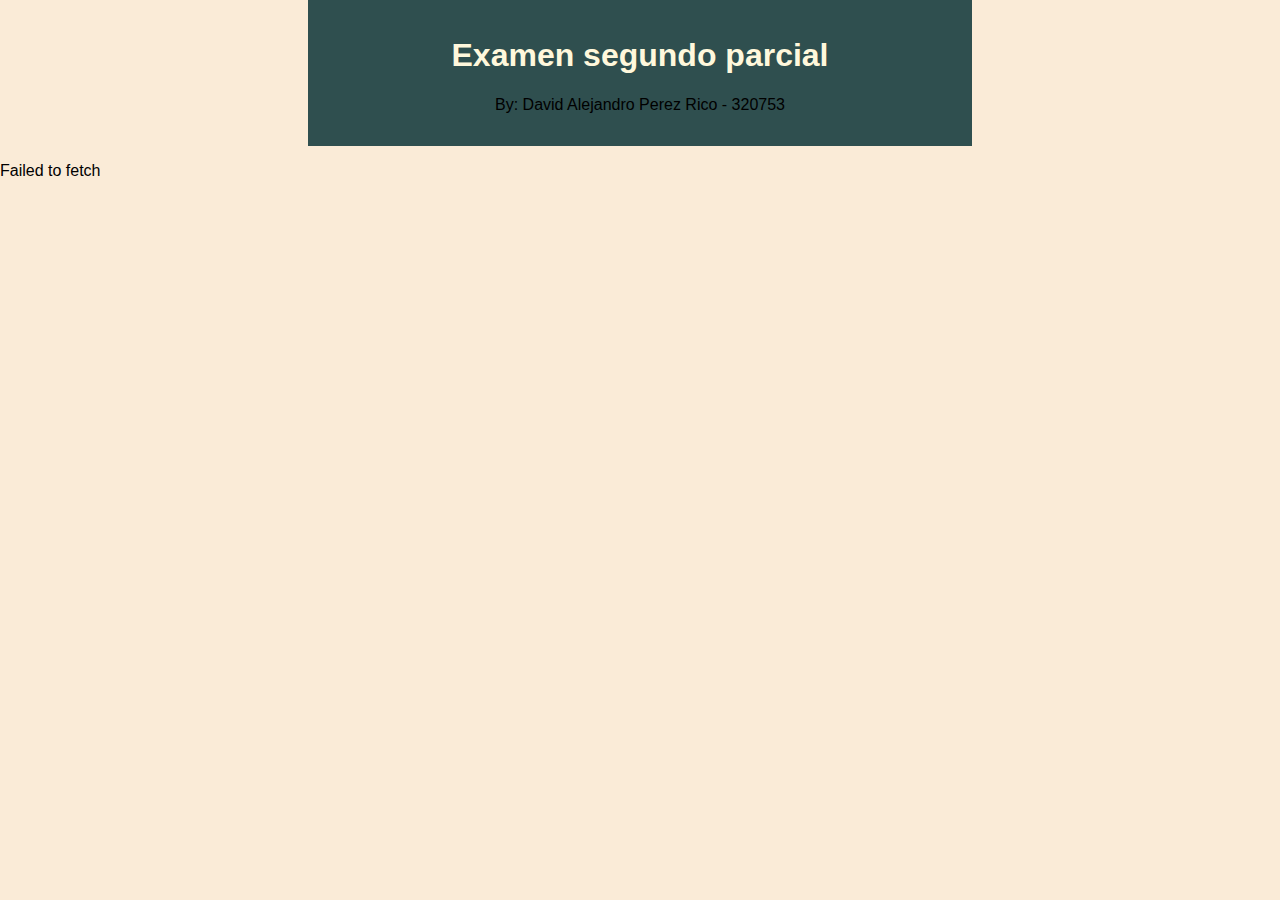
<file: index.html>
<!DOCTYPE html>
<html lang="en">
<head>
    <meta charset="UTF-8">
    <meta http-equiv="X-UA-Compatible" content="IE=edge">
    <meta name="viewport" content="width=device-width, initial-scale=1.0">
    <title>Actividad 7</title>
    <link rel="stylesheet" href="style.css">
</head>
<body>
    <header class="container">
        <h1>Examen segundo parcial</h1>
        <p>By: David Alejandro Perez Rico - 320753</p>
    </header>

    <section>
        <p id="loading">loading...</p>
        <p id="error"></p>
    </section>
    
    <article>
        <section>
            <ul id="list"></ul>
        </section>
    </article>
    
    <script>
        const url = "https://jsonplaceholder.typicode.com/photos";
        const list = document.getElementById('list');

        const getPhotos = async () => {
            const response = await fetch(url);
            const photos = await response.json();
            return photos;
        }
        getPhotos()
            .then(photos => {
                photos.map(photo => {
                    let li = document.createElement('li');
                    li.innerHTML = `<a href = "detalle.html?id=${photo.id}">${photo.id}</a> ${photo.title}`;
                    list.appendChild(li);
                });
            })                      
            .catch(error => {
                document.getElementById('error').innerHTML = error.message;
                console.log(error);
            })
            .finally(() => {
                document.getElementById('loading').innerHTML = " ";
                document.getElementById('gif').src = " ";
                console.log("end");
            });


    </script>

</body>
</html>
</file>
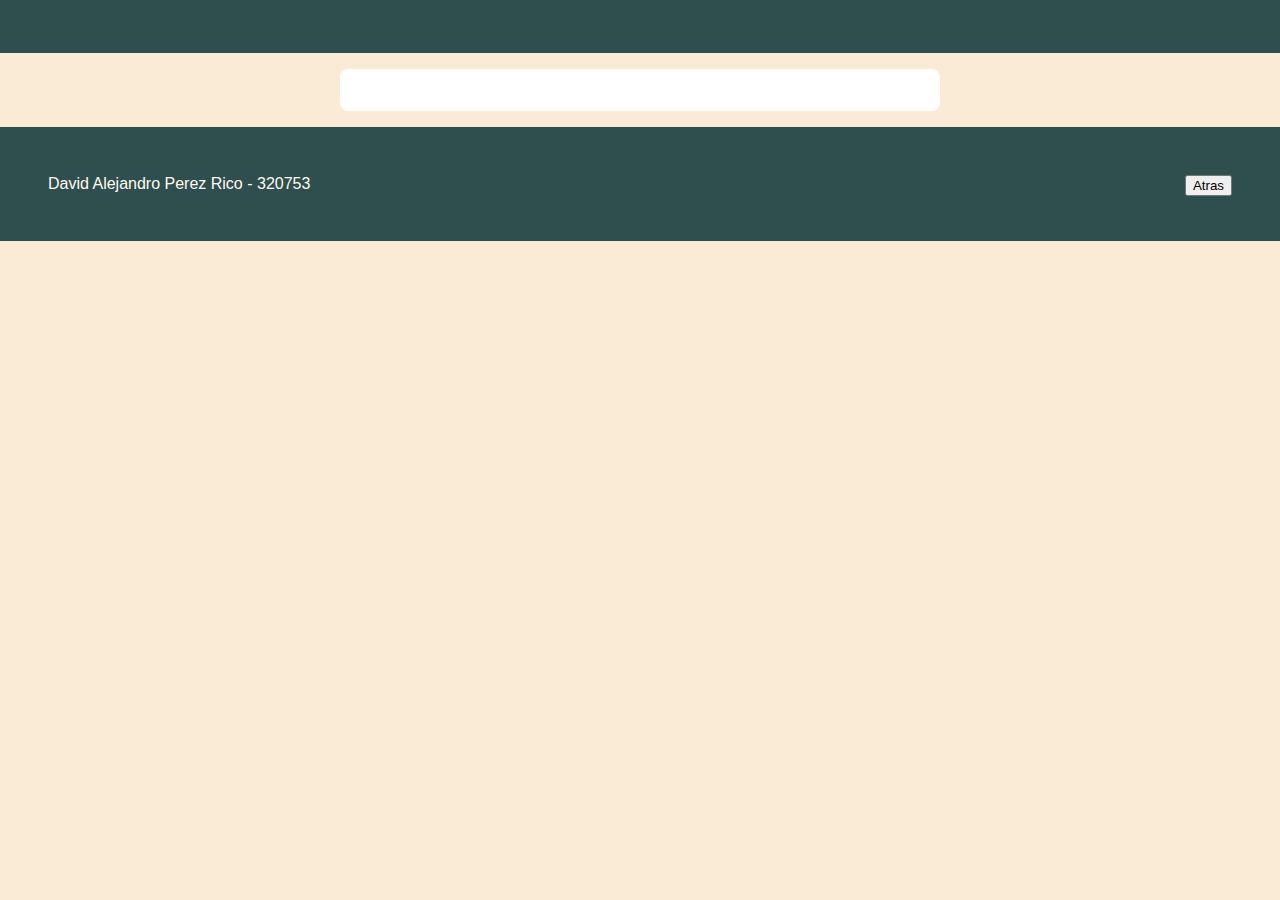
<file: detalle.html>
<!DOCTYPE html>
<html lang="en">
<head>
    <meta charset="UTF-8">
    <meta http-equiv="X-UA-Compatible" content="IE=edge">
    <meta name="viewport" content="width=device-width, initial-scale=1.0">
    <title>Detalles</title>
    <link rel="stylesheet" href="style.css">
</head>
<body>
    <header>
        <h1 id="title"></h1>
    </header>

    <section class="container">
        <article>
            <img id="image">
            <p id="id"></p>
        </article>
    </section>
    
    <footer>
        <section>
           <button onclick="location.href= 'index.html'">Atras</button>
        </section>
        <p>David Alejandro Perez Rico - 320753</p>
    </footer>
    <script>

        const url = new URL(window.location.href);
        console.log(url);
        const param = url.searchParams;
        const id = param.get('id');
        console.log(id);
        document.getElementById('id').innerHTML = id; 

        const urlDetail = `https://jsonplaceholder.typicode.com/photos/${id}`;
        fetch(urlDetail)
            .then(response => response.json())
            .then(image => {
                document.getElementById ('title').innerHTML = image.title;
                document.getElementById('image').src = image.url;
            });

        
    </script>
</body>
</html>
</file>
<file: style.css>
html {
    font-family: 'Montserrat', sans-serif;
}
body {
    margin: 0;
    background-color: antiquewhite;
}
header {
    background-color: darkslategray;
    padding: 1rem 2rem;
}
header h1 {
    color: cornsilk;
    text-align: center;
}
header p {
    text-align: center;
}
.container {
    width: 600px;
    margin: 0 auto;
}
section article {
    background-color: rgb(255, 255, 255);
    margin: 1rem 0;
    border-radius: 0.5rem;
    padding: 0.25rem 0;
}
section article p{
    text-align: center;
}
footer{
    background-color: darkslategray;
    padding: 3rem;
    color: floralwhite;
}
footer section {
    float: right;
}
footer p {
    margin: 0px;
}
</file>
